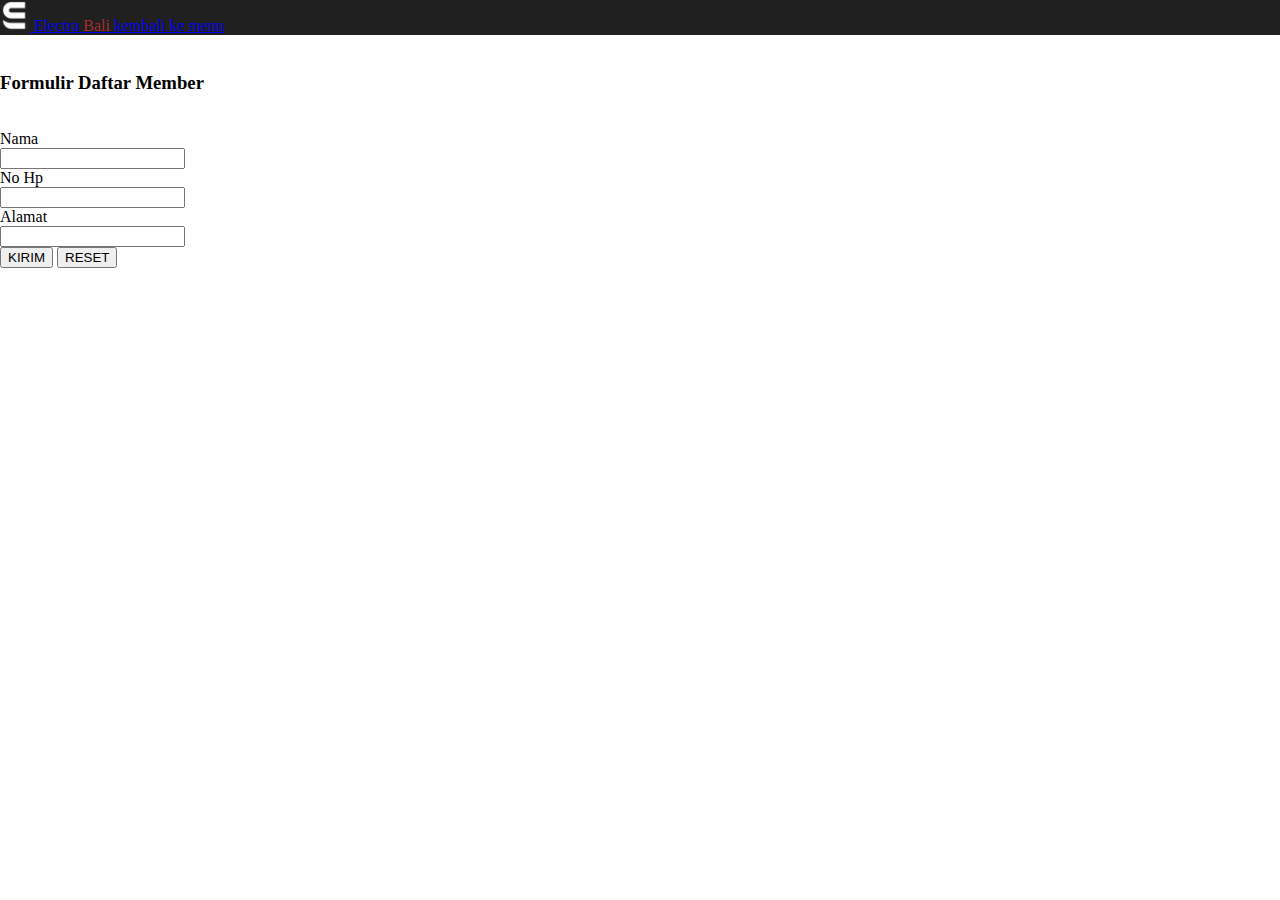
<file: daftar.html>
<!doctype html>
<html lang="en">
    <head>
        <meta charset="utf-8">
        <meta name="viewport" content="width=device-width, initial-scale=1.0">
        <title>Electra Bali</title>
        <link href="https://cdn.jsdelivr.net/npm/bootstrap@5.3.2/dist/css/bootstrap.min.css" rel="stylesheet" integrity="sha384-T3c6CoIi6uLrA9TneNEoa7RxnatzjcDSCmG1MXxSR1GAsXEV/Dwwykc2MPK8M2HN" crossorigin="anonymous">
        <link rel="stylesheet" href="style.css">
        <link rel="preconnect" href="https://fonts.googleapis.com">
<link rel="preconnect" href="https://fonts.gstatic.com" crossorigin>
<link href="https://fonts.googleapis.com/css2?family=Poppins&display=swap" rel="stylesheet">
       
        <script> </script>
    </head>
    <body>
        <!-- DAFTAR MENU  -->
        <nav class="navbar navbar-expand-lg sticky-top" style="background-color: #202020;" data-bs-theme="dark"  sticky-top>
            <div class="container">
               
              <a class="navbar-brand" href="#">

                <img src="img/logo elctrr.png" alt="Logo" width="30"class="d-inline-block align-text-top">

                Electra  <span> Bali </span> </a> 

               
              </button>
             
                  <a class="btn btn-outline-light "  href="index.html"> <img class="d-inline-block align-text-top" />kembali ke menu</a>
                  
                </div>
              </div>
            </div>
          </nav>






<div class="container">
    <!-- Content here -->
    <br>
    <h3 class="text-center"> Formulir Daftar Member </h3>
    <br>
<form action="#" method="post" enctype="multipart/form-data">
    <div class="mb-3 row">
        <label for="kode" class="col-sm-2 col-form-label">Nama</label>
            <div class="col-sm-10">
                <input type="text" class="form-control" id="kode" name="kode" required>
            </div>
    </div> 
    <div class="mb-3 row">
        <label for="prodi" class="col-sm-2 col-form-label">No Hp</label>
            <div class="col-sm-10">
                <input type="text" class="form-control" id="prodi" name="prodi" required>
            </div>
    </div> 
    <div class="mb-3 row">
        <label for="prodi" class="col-sm-2 col-form-label">Alamat</label>
            <div class="col-sm-10">
                <input type="text" class="form-control" id="prodi" name="prodi" required>
            </div>
    </div> 
    <div class="mb-3 row">
        <label for="" class="col-sm-2 col-form-label"></label>
            <div class="col-sm-10">
                <button type="submit" class="btn btn-dark">KIRIM</button>
                <button type="reset" class="btn btn-danger">RESET</button>
            </div>
    </div> 
</form>
</div>

    </body>
</file>
<file: style.css>
.banner {
  background: url("img/banner\ electraa.jpg") 
  no-repeat center center;
  background-size: cover;
  padding-top: 20%;
  padding-bottom: 20%;
  color:#fff;
  
}
.display-3 {

  
  padding-top: 20px;
  padding-bottom: 20px;
}
.nav-link:hover::after{
  content: '';
  display:block;
  border-bottom: 3px solid #de363691;
  width: 50%;
  margin: auto;
  padding-bottom: 3px;
  margin-bottom: -8px;
  
}
nav ul li {
  text-shadow: 2px 2px 4px #000000;
  display: inline-block;
  margin: 0px 9px;
  
 
}
span {
  color:rgb(164, 46, 46);
}

@media only screen and (max-width: 1000px){
  .navbar-nav{
      text-align: center;
      
      width: 70px;
      margin: auto;
   
  }

}
.title h2{
  color: white;
  font-size: 75px;
  width: 1130px;
  margin: 30px auto;
  text-align: center;
}
.box{
  display: flex;
  justify-content: center;
  align-items: center;
  min-height: 400px; 
}
.card{
  height: 365px;
  margin: 15px;
}
.nav.link{
  color:#000000 !important;
}
body {
  margin: 0;
  padding: 0;
  overflow-x: scroll;
}
.display-6 {
  text-shadow: 2px 2px 4px #000000;
}
.display-1 {
  text-shadow: 1px 1px 4px #000000;
  
}
.container {
  position: relative;
  overflow: hidden;
}

@import url('https://fonts.googleapis.com/css2?family=Poppins&display=swap');

.a {
  font-family: 'Poppins', sans-serif;
}
</file>
